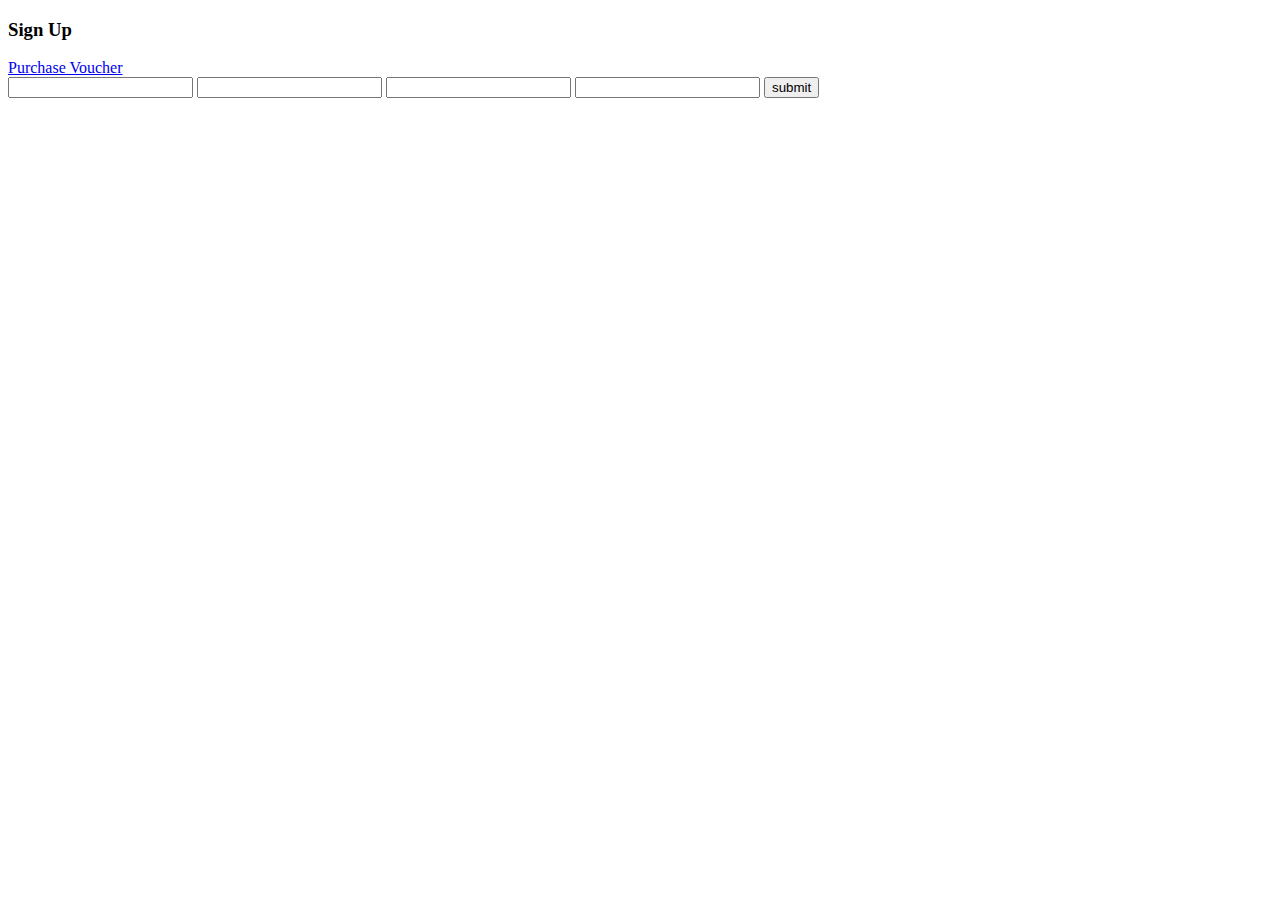
<file: index.html>
<!DOCTYPE html>
<html lang="en">

<head>
    <meta charset="UTF-8" />
    <meta http-equiv="X-UA-Compatible" content="IE=edge" />
    <meta name="viewport" content="width=device-width, initial-scale=1.0" />
    <title>Home</title>
</head>

<body>
    <div id="navbar">
        <h3>Sign Up</h3>
        <a href="voucher.html">Purchase Voucher</a>
    </div>
    <form action="">
        <input type="text" name="" id="name">
        <input type="text" name="" id="email">
        <input type="text" name="" id="address">
        <input type="number" name="" id="amount">
        <button id="buy_voucher" onclick="Submit()">submit</button>
    </form>
    <!-- - name input box :- " name "
  - email input box :- "email "
  - Address input box :- "address "
  - Amount input box :- "amount " 
  - Submit button :- "submit "
  - The user will be stored with key:- "user "
  - The input fields should become empty after submitting -->
</body>

</html>
<script src="scripts/main.js "></script>
</file>
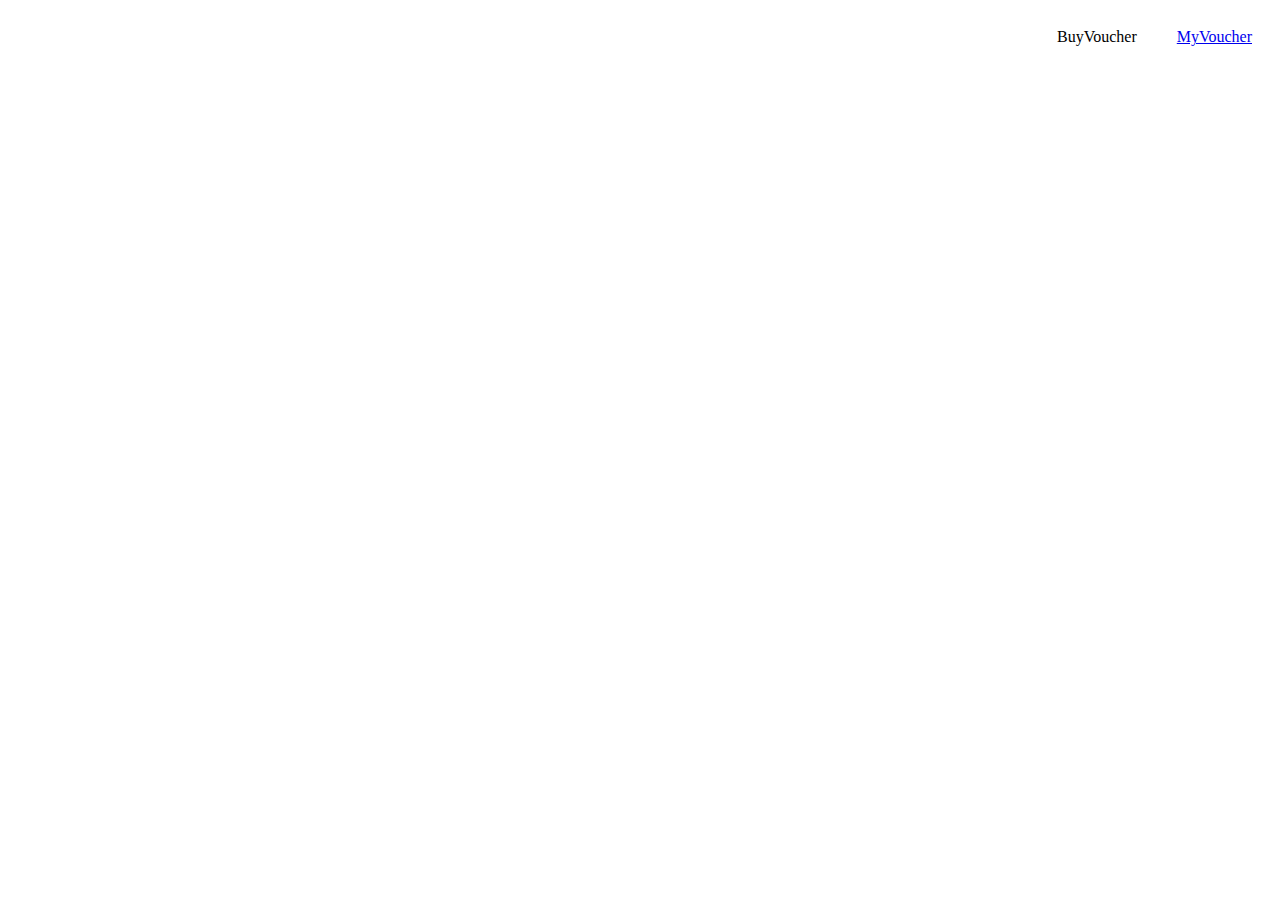
<file: voucher.html>
<!DOCTYPE html>
<html lang="en">

<head>
    <meta charset="UTF-8" />
    <meta http-equiv="X-UA-Compatible" content="IE=edge" />
    <meta name="viewport" content="width=device-width, initial-scale=1.0" />

    <title>Document</title>
    <link rel="stylesheet" href="styles/voucher.css">
</head>

<body>
    <div id="navbar">
        <div>BuyVoucher</div>
        <div></div>
        <div> <a href="Purchase.html">MyVoucher</a></div>
    </div>
    <!-- Wallet balence id:- "wallet_balance" (only number). -->
    <!-- - The voucher card will have class :- "voucher".
  - All the vouchers will be appended inside div with id "voucher_list".
  - Buy button will have class:- "buy_voucher"
  - All the purchased voucher will be stored with key :- "purchase". -->
    <div id="wallet_balance"></div>
    <div id="voucher_list">

    </div>
</body>

</html>
<script src="scripts/voucher.js"></script>
</file>
<file: styles/voucher.css>
#voucher_list {
    display: grid;
    grid-template-columns: repeat(4, 1fr);
}

#voucher_list>div {
    width: 60%;
}

#menu>div>img {
    width: 100%;
}

#navbar {
    justify-content: right;
    display: flex;
    margin: auto;
    padding: 20px;
}

#navbar>div {
    margin-left: 20px;
}
</file>
